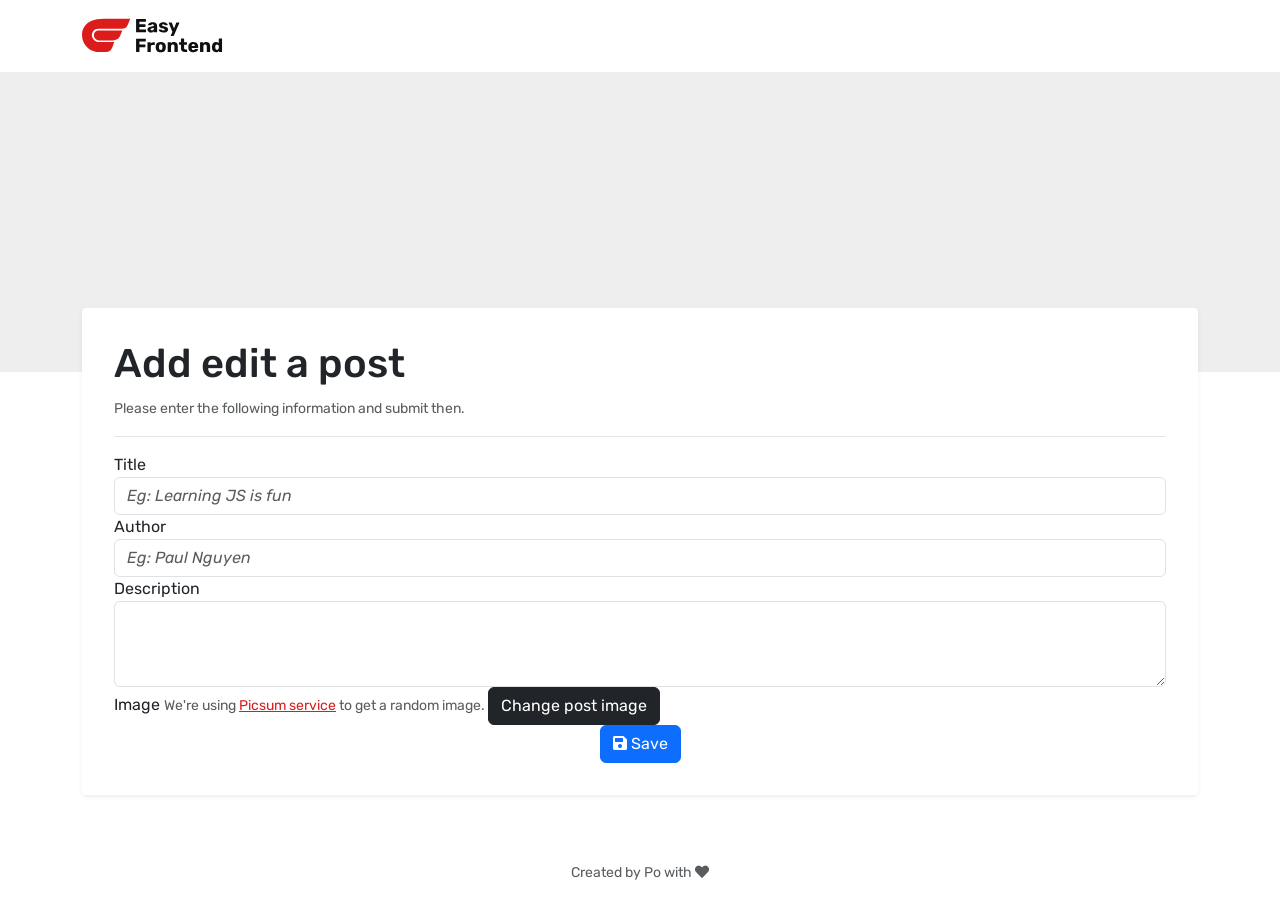
<file: add-edit-post.html>
<!DOCTYPE html>
<html lang="en">
  <head>
    <meta charset="UTF-8" />
    <meta name="viewport" content="width=device-width, initial-scale=1.0" />
    <meta http-equiv="X-UA-Compatible" content="ie=edge" />
    <title>Add edit post</title>

    <link rel="shortcut icon" href="images/favicon.png" type="image/png" />

    <!-- Bootstrap CSS -->
    <link
      href="https://cdn.jsdelivr.net/npm/bootstrap@5.0.2/dist/css/bootstrap.min.css"
      rel="stylesheet"
      integrity="sha384-EVSTQN3/azprG1Anm3QDgpJLIm9Nao0Yz1ztcQTwFspd3yD65VohhpuuCOmLASjC"
      crossorigin="anonymous"
    />

    <!-- Font awesome -->
    <link
      rel="stylesheet"
      href="https://use.fontawesome.com/releases/v5.8.2/css/all.css"
      integrity="sha384-oS3vJWv+0UjzBfQzYUhtDYW+Pj2yciDJxpsK1OYPAYjqT085Qq/1cq5FLXAZQ7Ay"
      crossorigin="anonymous"
    />

    <!-- Use font Rubik -->
    <link href="https://fonts.googleapis.com/css?family=Rubik&display=swap" rel="stylesheet" />

    <!-- Internal CSS -->
    <link rel="stylesheet" href="./styles/main.css" />
    <link rel="stylesheet" href="./styles/post-detail.css" />
    <!-- <link rel="stylesheet" href="css/add-edit-post.css" /> -->
  </head>

  <body>
    <header>
      <!-- Navigation
      - Please note that we use an empty item to make sure that we always have 3 flex-items
        so logo is at centered, and the left and the right item can be optional by leaving it empty
    -->
      <nav class="top-nav shadow-sm py-3">
        <div class="container">
          <ul class="nav justify-content-between align-items-center">
            <li class="nav-item">
              <a class="nav__link" href=".">
                <img class="nav__logo" src="images/logo.svg" alt="Logo Nordic Coder" />
              </a>
            </li>

            <li class="nav-item">
              <a id="goToDetailPageLink" class="nav__link" href="#"></a>
            </li>
          </ul>
        </div>
      </nav>
    </header>

    <main>
      <section id="postHeroImage" class="hero"></section>

      <section class="post-detail">
        <div class="container">
          <div class="post-detail-main shadow-sm">
            <div class="post-title-wrapper">
              <h1 id="postDetailTitle">Add edit a post</h1>

              <p>
                <small class="text-muted"
                  >Please enter the following information and submit then.</small
                >
              </p>
            </div>

            <form id="postForm" class="post-form">
              <div class="form-group">
                <label for="postTitle">Title</label>
                <input
                  type="text"
                  class="form-control"
                  name="title"
                  placeholder="Eg: Learning JS is fun"
                />
                <div class="invalid-feedback">
                  Ooops! Please write a nice title for your post &gt;.&lt;
                </div>
              </div>

              <div class="form-group">
                <label for="postAuthor">Author</label>
                <input
                  type="text"
                  class="form-control"
                  name="author"
                  placeholder="Eg: Paul Nguyen"
                />
                <div class="invalid-feedback">Please enter author of this post!</div>
              </div>

              <div class="form-group">
                <label for="postDescription">Description</label>
                <textarea class="form-control" name="description" rows="3"></textarea>
              </div>

              <div class="form-group">
                <label for="postChangeImage">Image</label>
                <small id="passwordHelpBlock" class="form-text text-muted">
                  We&apos;re using
                  <a href="https://picsum.photos">Picsum service</a> to get a random image.
                </small>
                <button type="button" id="postChangeImage" class="btn btn-dark">
                  Change post image
                </button>
              </div>

              <div class="text-center">
                <button class="btn btn-primary"><i class="fas fa-save mr-1"></i> Save</button>
              </div>
            </form>
          </div>
        </div>
      </section>
    </main>

    <footer class="text-center text-muted py-3">
      <small>Created by Po with <i class="fas fa-heart"></i></small>
    </footer>

    <script
      src="https://cdn.jsdelivr.net/npm/bootstrap@5.0.2/dist/js/bootstrap.bundle.min.js"
      integrity="sha384-MrcW6ZMFYlzcLA8Nl+NtUVF0sA7MsXsP1UyJoMp4YLEuNSfAP+JcXn/tWtIaxVXM"
      crossorigin="anonymous"
    ></script>
    <!-- Scripts should be placed here to prevent blocking render UI -->
    <!-- <script type="module" src="js/add-edit-post.mjs"></script> -->
  </body>
</html>
</file>
<file: styles/main.css>
* {
  padding: 0;
  margin: 0;
  box-sizing: border-box;
}

body {
  /* Make footer always at bottom of our screen */
  display: flex;
  flex-flow: column;
  min-height: 100vh;

  font-family: "Rubik", sans-serif;
}

body > main {
  flex: 1 1 auto;
}

:root {
  --primary-color: #dc1b1b;
}

/* Override link style */
a {
  color: var(--primary-color);
}

a:hover {
  color: var(--primary-color);
  opacity: 0.8;
}

a > i {
  transition: all 0.25s;
}

a:hover > i {
  transform: rotate(90deg);
}

/* Add underline for all h1 */
h1.with-underline {
  position: relative;
  margin-bottom: 3rem;
}

h1.with-underline::after {
  content: "";
  position: absolute;
  top: calc(100% + 0.5rem);
  left: 0;
  right: 0;

  width: 5rem;
  height: 0.25rem;
  margin: 0 auto;
  border-radius: 0.25rem;

  background-color: #444;
}

/* Reset ul style */
ul {
  list-style-type: none;
}

::placeholder {
  font-style: italic;
}

.nav .nav__logo {
  height: 40px;
  width: auto;
}

.nav .nav__link {
  text-decoration: none;
}

.nav .nav__link > i{
  margin-right: 6px;
}
</file>
<file: styles/post-detail.css>
section.hero {
  height: 300px;
  background: #eee;
  background-size: cover;
  background-position: center;
  background-repeat: no-repeat;
}

.post-detail .post-detail-main {
  margin-top: -4rem;
  padding: 2rem;
  border-radius: .25rem;
  background-color: white;
}

.post-detail .post-title-wrapper {
  margin-bottom: 1rem;
  border-bottom: 1px solid rgba(0, 0, 0, .1);
}


.post-detail .post-image {
  width: 100%;
  margin-bottom: 1rem;
}
</file>
